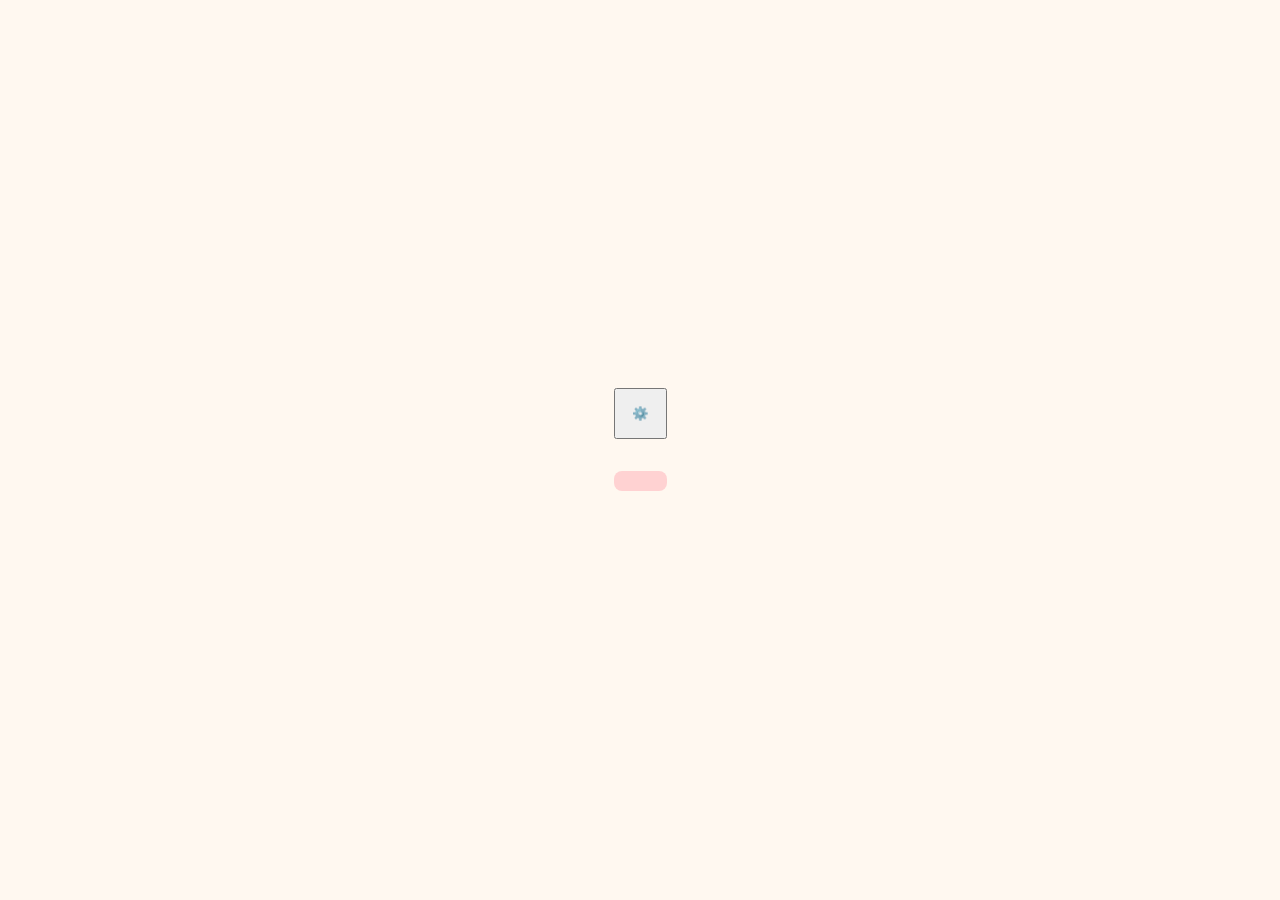
<file: index.html>
<!DOCTYPE html>
<html lang="en">
<head>
    <meta charset="UTF-8">
    <meta name="viewport" content="width=device-width, initial-scale=1.0, user-scalable=no">
    <title>Year Progress</title>
    <link rel="stylesheet" href="styles.v3.css">
    <link rel="manifest" href="manifest.json">
    <meta name="theme-color" content="#FFF8F0">
    <link rel="apple-touch-icon" href="icons/icon-192x192.png">
</head>
<body data-theme="sakura">
    <div id="app">
        <header>
            <div class="header-left"></div>
            <div class="header-main">
                <h1 id="year-title"></h1>
                <p id="progress-display"></p>
            </div>
            <div class="header-right">
                <button id="settings-btn">⚙️</button>
            </div>
        </header>
        <main>
            <div id="grid-container"></div>
            <div class="message-container">
                <p id="empty-state-message" class="hidden"></p>
                <p id="error-message" class="hidden"></p>
            </div>
        </main>
        
        <div id="settings-overlay" class="overlay hidden">
            <div id="settings-menu" class="modal">
                <div class="settings-section">
                    <h3>Theme</h3>
                    <div id="theme-picker">
                        <!-- Theme options will be populated by JS -->
                    </div>
                </div>
                <div class="settings-section">
                    <h3>Data</h3>
                    <button id="export-btn">Download Backup</button>
                    <button id="import-btn">Restore from Backup</button>
                </div>
                <button id="close-settings">Close</button>
            </div>
        </div>

        <input type="file" id="import-input" accept="application/json" style="display: none;">

        <div id="marker-popup-overlay" class="overlay hidden">
            <div id="marker-popup" class="modal">
                <h2 id="popup-date"></h2>
                <div class="popup-section">
                    <h3>Color</h3>
                    <div id="color-options"></div>
                </div>
                <div class="popup-section">
                    <h3>Emoji</h3>
                    <div id="emoji-options"></div>
                </div>
                <div class="popup-section">
                    <h3>Note</h3>
                    <p id="note-display" class="hidden"></p>
                </div>
                <button id="add-note">Add/Edit Note</button>
                <button id="clear-marker">Clear</button>
                <button id="close-popup">Close</button>
            </div>
        </div>

        <div id="note-overlay" class="overlay hidden">
            <div id="note-editor" class="modal">
                <h2 id="note-date"></h2>
                <textarea id="note-input" placeholder="Add a note... (280 chars max)" maxlength="280"></textarea>
                <div id="note-actions">
                    <button id="save-note">Save</button>
                    <button id="cancel-note">Cancel</button>
                </div>
            </div>
        </div>
    </div>
    <script src="app.v3.js"></script>
    <script>
        if ('serviceWorker' in navigator) {
            window.addEventListener('load', () => {
                navigator.serviceWorker.register('/sw.js').then(registration => {
                    console.log('ServiceWorker registration successful with scope: ', registration.scope);
                }, err => {
                    console.log('ServiceWorker registration failed: ', err);
                });
            });
        }
    </script>
</body>
</html>
</file>
<file: styles.v3.css>
/* --- THEMES --- */
body[data-theme="sakura"] {
    --bg-color: #FFF8F0;
    --dot-filled: #FFB7C5;
    --dot-empty: #F9EBEa;
    --dot-current-glow: #FFB7C5;
    --text-color: #5C5555;
}

body[data-theme="mint-dream"] {
    --bg-color: #F0FFF4;
    --dot-filled: #98E4C9;
    --dot-empty: #E0F2F1;
    --dot-current-glow: #98E4C9;
    --text-color: #4A6B6B;
}

body[data-theme="lavender-haze"] {
    --bg-color: #F8F4FF;
    --dot-filled: #C9B1FF;
    --dot-empty: #EAE6FF;
    --dot-current-glow: #C9B1FF;
    --text-color: #6B5B7B;
}

body[data-theme="honey-morning"] {
    --bg-color: #FFFBF0;
    --dot-filled: #FFCCB3;
    --dot-empty: #FFF2E6;
    --dot-current-glow: #FFCCB3;
    --text-color: #6B5344;
}

:root {
    --font-family: 'Nunito', sans-serif;
}

body {
    background-color: var(--bg-color);
    color: var(--text-color);
    font-family: var(--font-family);
    margin: 0;
    display: flex;
    justify-content: center;
    align-items: center;
    min-height: 100vh;
    text-align: center;
    transition: background-color 0.5s ease;
}

/* --- ANIMATIONS & POLISH --- */
@keyframes fadeIn {
    from { opacity: 0; transform: translateY(10px); }
    to { opacity: 1; transform: translateY(0); }
}

#app {
    animation: fadeIn 0.5s ease-out;
}

/* Overlays */
.overlay {
    position: fixed;
    top: 0;
    left: 0;
    width: 100%;
    height: 100%;
    background-color: rgba(0, 0, 0, 0.4);
    display: flex;
    justify-content: center;
    align-items: center;
    z-index: 100;
    opacity: 1;
    transition: opacity 0.2s ease-in-out;
}

.overlay.hidden {
    opacity: 0;
    pointer-events: none;
}

/* Modals */
.modal {
    background: var(--bg-color);
    border-radius: 15px;
    box-shadow: 0 10px 25px rgba(0,0,0,0.1);
    width: 90%;
    max-width: 320px;
    text-align: center;
    transform: scale(1);
    transition: transform 0.2s cubic-bezier(0.175, 0.885, 0.32, 1.275);
    padding: 20px;
}

.overlay.hidden .modal {
    transform: scale(0.95);
}

#settings-menu { z-index: 103; }
#note-overlay { z-index: 102; }
#marker-popup-overlay { z-index: 101; }


/* Pulsing current day */
@keyframes pulse {
    0% { box-shadow: 0 0 8px 2px var(--dot-current-glow); }
    50% { box-shadow: 0 0 12px 4px var(--dot-current-glow); }
    100% { box-shadow: 0 0 8px 2px var(--dot-current-glow); }
}

.today {
    /* The box-shadow is now handled by the animation */
    animation: pulse 2s infinite ease-in-out;
}

@media (prefers-reduced-motion: reduce) {
  *, *::before, *::after {
    animation-duration: 0.01ms !important;
    animation-iteration-count: 1 !important;
    transition-duration: 0.01ms !important;
    scroll-behavior: auto !important;
  }
  .today {
      animation: none;
  }
}

/* END ANIMATIONS */

header {
    display: flex;
    justify-content: space-between;
    align-items: center;
    padding: 0.5rem 0;
    width: 100%;
}

.header-left, .header-right {
    flex: 1;
}

.header-main {
    text-align: center;
}

.header-right {
    display: flex;
    justify-content: flex-end;
}

#settings-btn {
    position: static; /* Override absolute positioning */
    padding: 1rem;
}

header h1 {
    font-size: 2.5rem;
    font-weight: 700;
    margin: 0;
}

#progress-display {
    font-size: 1rem;
    margin: 0.2rem 0 0 0;
    opacity: 0.8;
}

#grid-container {
    display: grid;
    grid-template-columns: repeat(7, 1fr);
    gap: 5px;
    margin: 0 auto;
    width: calc(100% - 10px);
}

.day-dot {
    width: 100%;
    position: relative;
    padding-bottom: 100%; /* Maintain aspect ratio 1:1 */
    border-radius: 50%;
    box-sizing: border-box;
    display: flex;
    justify-content: center;
    align-items: center;
    font-size: clamp(10px, 3vw, 18px);
    line-height: 1;
    transition: transform 0.15s cubic-bezier(0.175, 0.885, 0.32, 1.275);
}

.day-dot > * {
    position: absolute;
    top: 50%;
    left: 50%;
    transform: translate(-50%, -50%);
}


.past {
    background-color: var(--dot-filled);
}

.future {
    background-color: var(--dot-empty);
}

.today {
    box-shadow: 0 0 10px 3px var(--dot-current-glow);
}

.message-container {
    margin-top: 1.5rem;
    min-height: 50px;
}

/* Add Google Font */
@import url('https://fonts.googleapis.com/css2?family=Nunito:wght@400;700&display=swap');

/* Popup Styles */
#marker-popup h2 {
    margin: 0 0 15px 0;
    font-size: 1.2rem;
}

.popup-section {
    margin-bottom: 15px;
}

.popup-section h3 {
    margin: 0 0 10px 0;
    font-size: 0.9rem;
    color: var(--text-color);
    opacity: 0.7;
}

#color-options, #emoji-options {
    display: flex;
    flex-wrap: wrap;
    justify-content: center;
    gap: 10px;
}

.color-option {
    width: 30px;
    height: 30px;
    border-radius: 50%;
    cursor: pointer;
    border: 2px solid transparent;
    transition: transform 0.2s;
}

.color-option:hover, .emoji-option:hover {
    transform: scale(1.1);
}

.color-option.selected {
    border-color: var(--text-color);
}

.emoji-option.selected {
    background-color: rgba(0,0,0,0.1);
    border-radius: 8px;
}


.emoji-option {
    font-size: 24px;
    cursor: pointer;
    padding: 5px;
}

#marker-popup button {
    background-color: var(--dot-empty);
    color: var(--text-color);
    border: none;
    padding: 10px 15px;
    border-radius: 8px;
    cursor: pointer;
    margin: 5px;
}

#marker-popup button:hover {
    opacity: 0.8;
}

/* Note Editor Styles */
#note-editor h2 {
    margin: 0 0 15px 0;
    font-size: 1.2rem;
}

#note-input {
    width: calc(100% - 20px);
    height: 100px;
    border: 1px solid var(--dot-empty);
    border-radius: 8px;
    padding: 10px;
    font-family: var(--font-family);
    margin-bottom: 15px;
    resize: none;
}

#note-actions button {
    background-color: var(--dot-empty);
    color: var(--text-color);
    border: none;
    padding: 10px 15px;
    border-radius: 8px;
    cursor: pointer;
    margin: 5px;
}

.day-dot.has-note::after {
    display: block;
}

#note-display {
    background: rgba(0,0,0,0.05);
    border-radius: 8px;
    padding: 10px;
    font-size: 0.9rem;
    text-align: left;
    white-space: pre-wrap;
    word-wrap: break-word;
}

#error-message {
    color: #D8000C;
    background-color: #FFD2D2;
    padding: 10px;
    border-radius: 8px;
    margin-top: 10px;
}

#error-message.success {
    color: #270;
    background-color: #DFF2BF;
}

#settings-menu button {
    background-color: var(--dot-empty);
    color: var(--text-color);
    border: none;
    padding: 12px;
    border-radius: 8px;
    cursor: pointer;
    width: 100%;
    font-size: 1rem;
}

.settings-section {
    padding: 10px 0;
    border-bottom: 1px solid var(--dot-empty);
}
.settings-section:last-of-type {
    border-bottom: none;
}

.settings-section h3 {
    margin: 0 0 10px 0;
    text-align: center;
}

#theme-picker {
    display: flex;
    justify-content: space-around;
    padding: 10px 0;
}

.theme-option {
    width: 40px;
    height: 40px;
    border-radius: 50%;
    cursor: pointer;
    border: 2px solid var(--dot-empty);
    position: relative;
}

.theme-option.selected::after {
    content: '✔';
    position: absolute;
    top: 50%;
    left: 50%;
    transform: translate(-50%, -50%);
    color: white; /* This might need adjustment per theme */
    font-size: 18px;
}
</file>
